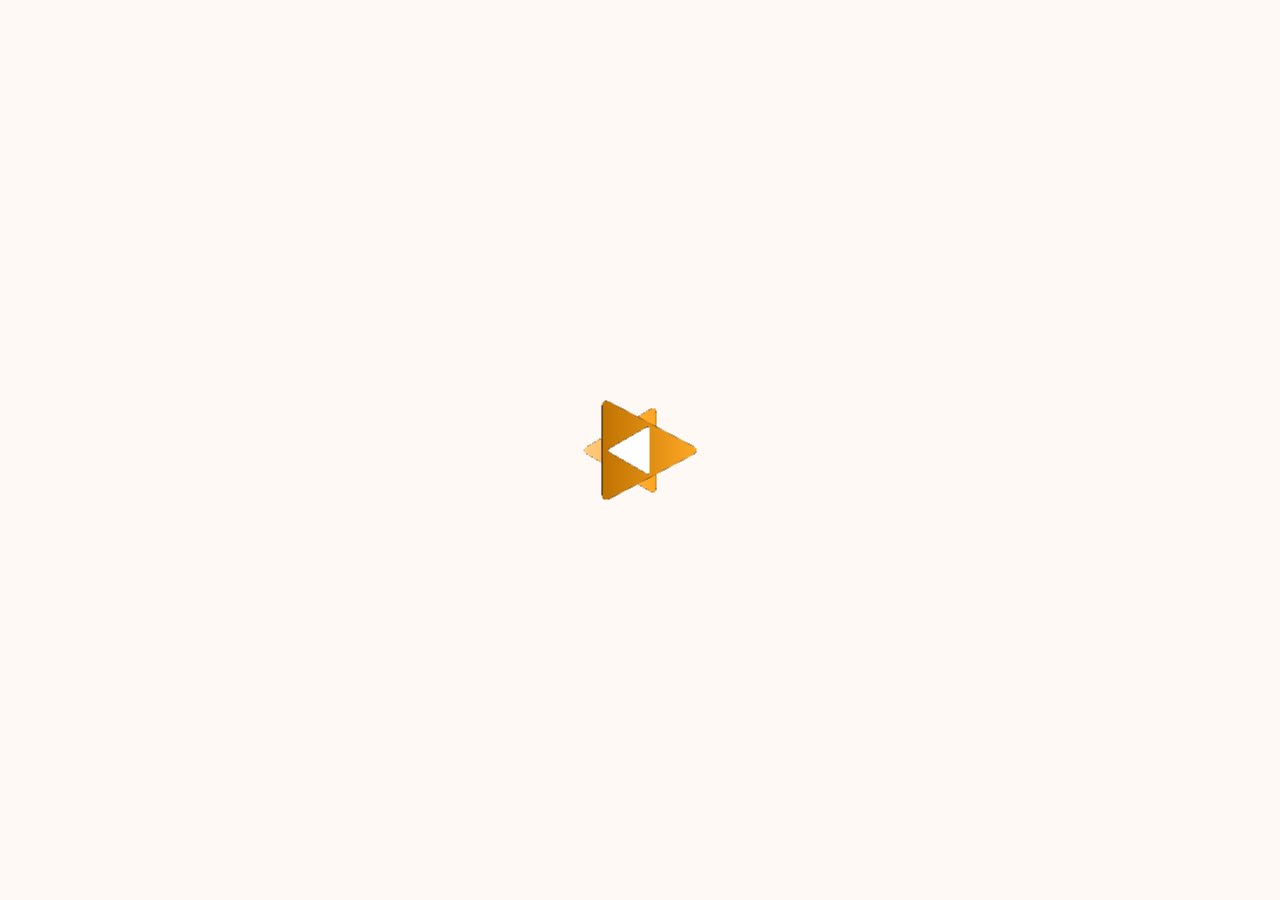
<file: web/index.html>
<!DOCTYPE html><html><head>
  <!--
    If you are serving your web app in a path other than the root, change the
    href value below to reflect the base path you are serving from.

    The path provided below has to start and end with a slash "/" in order for
    it to work correctly.

    For more details:
    * https://developer.mozilla.org/en-US/docs/Web/HTML/Element/base

    This is a placeholder for base href that will be replaced by the value of
    the `--base-href` argument provided to `flutter build`.
  -->
  <base href="$FLUTTER_BASE_HREF">

  <meta charset="UTF-8">
  <meta content="IE=Edge" http-equiv="X-UA-Compatible">
  <meta name="description" content="A new Flutter project.">

  <!-- iOS meta tags & icons -->
  <meta name="apple-mobile-web-app-capable" content="yes">
  <meta name="apple-mobile-web-app-status-bar-style" content="black">
  <meta name="apple-mobile-web-app-title" content="watrix">
  <link rel="apple-touch-icon" href="icons/Icon-192.png">

  <title>CineNexa</title>
  <link rel="manifest" href="manifest.json">
  <link rel="stylesheet" type="text/css" href="splash/style.css">
  <meta content="width=device-width, initial-scale=1.0, maximum-scale=1.0, user-scalable=no" name="viewport">
  <script src="splash/splash.js"></script>
</head>
<body>  <picture id="splash">
      <source srcset="splash/img/light-1x.png 1x, splash/img/light-2x.png 2x, splash/img/light-3x.png 3x, splash/img/light-4x.png 4x" media="(prefers-color-scheme: light)">
      <source srcset="splash/img/dark-1x.png 1x, splash/img/dark-2x.png 2x, splash/img/dark-3x.png 3x, splash/img/dark-4x.png 4x" media="(prefers-color-scheme: dark)">
      <img class="center" aria-hidden="true" src="splash/img/light-1x.png" alt="">
  </picture>      
  <!-- This script installs service_worker.js to provide PWA functionality to
       application. For more information, see:
       https://developers.google.com/web/fundamentals/primers/service-workers -->
  <script>
    var serviceWorkerVersion = null;
    var scriptLoaded = false;
    function loadMainDartJs() {
      if (scriptLoaded) {
        return;
      }
      scriptLoaded = true;
      var scriptTag = document.createElement('script');
      scriptTag.src = 'main.dart.js';
      scriptTag.type = 'application/javascript';
      document.body.append(scriptTag);
    }

    if ('serviceWorker' in navigator) {
      // Service workers are supported. Use them.
      window.addEventListener('load', function () {
        // Wait for registration to finish before dropping the <script> tag.
        // Otherwise, the browser will load the script multiple times,
        // potentially different versions.
        var serviceWorkerUrl = 'flutter_service_worker.js?v=' + serviceWorkerVersion;
        navigator.serviceWorker.register(serviceWorkerUrl)
          .then((reg) => {
            function waitForActivation(serviceWorker) {
              serviceWorker.addEventListener('statechange', () => {
                if (serviceWorker.state == 'activated') {
                  console.log('Installed new service worker.');
                  loadMainDartJs();
                }
              });
            }
            if (!reg.active && (reg.installing || reg.waiting)) {
              // No active web worker and we have installed or are installing
              // one for the first time. Simply wait for it to activate.
              waitForActivation(reg.installing || reg.waiting);
            } else if (!reg.active.scriptURL.endsWith(serviceWorkerVersion)) {
              // When the app updates the serviceWorkerVersion changes, so we
              // need to ask the service worker to update.
              console.log('New service worker available.');
              reg.update();
              waitForActivation(reg.installing);
            } else {
              // Existing service worker is still good.
              console.log('Loading app from service worker.');
              loadMainDartJs();
            }
          });

        // If service worker doesn't succeed in a reasonable amount of time,
        // fallback to plaint <script> tag.
        setTimeout(() => {
          if (!scriptLoaded) {
            console.warn(
              'Failed to load app from service worker. Falling back to plain <script> tag.',
            );
            loadMainDartJs();
          }
        }, 4000);
      });
    } else {
      // Service workers not supported. Just drop the <script> tag.
      loadMainDartJs();
    }
  </script>


</body></html>
</file>
<file: web/splash/style.css>
body {
  margin:0;
  height:100%;
  background: #fff9f6;
  
  background-size: 100% 100%;
}

.center {
  margin: 0;
  position: absolute;
  top: 50%;
  left: 50%;
  -ms-transform: translate(-50%, -50%);
  transform: translate(-50%, -50%);
}

.contain {
  display:block;
  width:100%; height:100%;
  object-fit: contain;
}

.stretch {
  display:block;
  width:100%; height:100%;
}

.cover {
  display:block;
  width:100%; height:100%;
  object-fit: cover;
}

.bottom {
  position: absolute;
  bottom: 0;
  left: 50%;
  -ms-transform: translate(-50%, 0);
  transform: translate(-50%, 0);
}

.bottomLeft {
  position: absolute;
  bottom: 0;
  left: 0;
}

.bottomRight {
  position: absolute;
  bottom: 0;
  right: 0;
}

@media (prefers-color-scheme: dark) {
  body {
    margin:0;
    height:100%;
    background: #1b1b1b;
    
    background-size: 100% 100%;
  }
}
</file>
